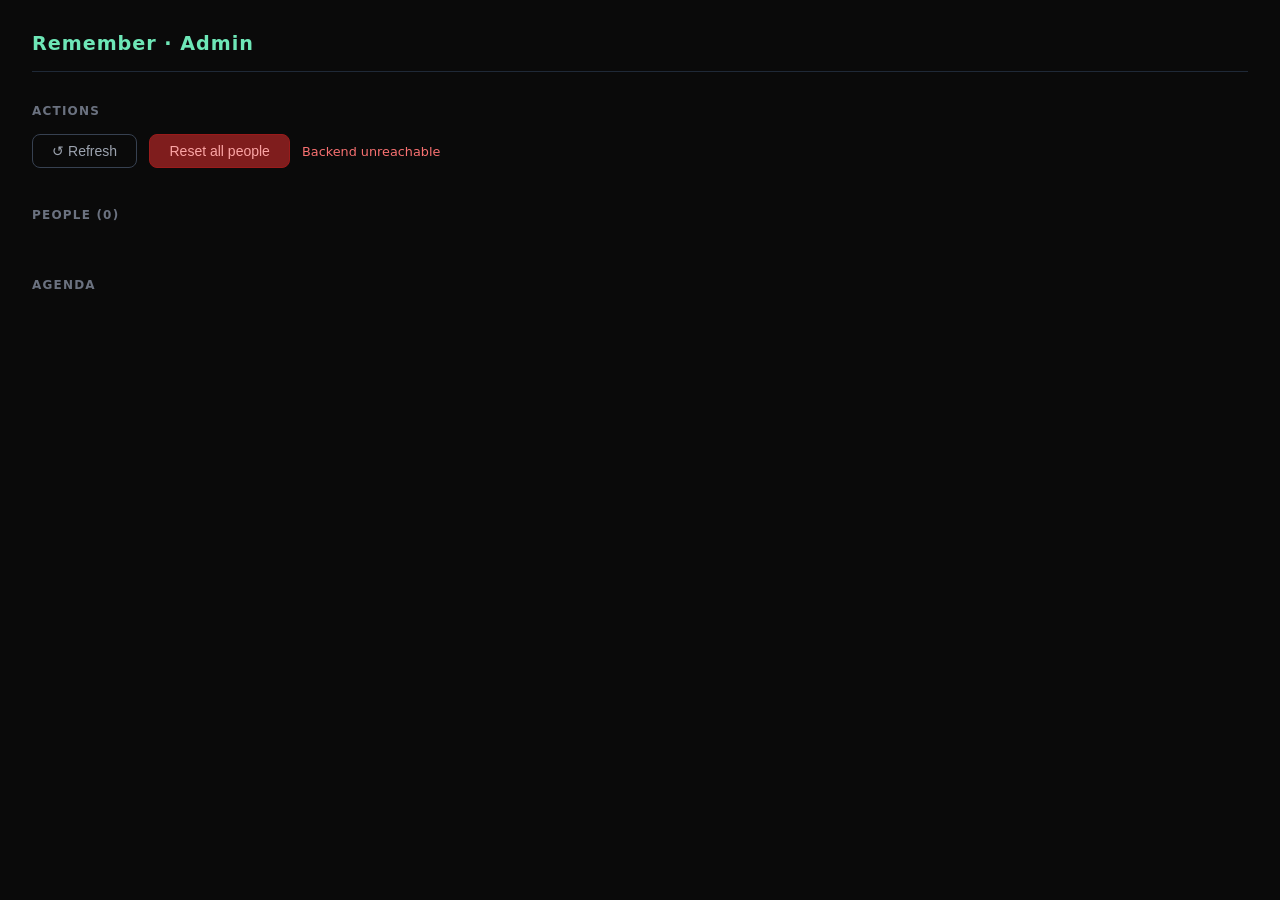
<file: frontend/admin.html>
<!DOCTYPE html>
<html lang="en">
  <head>
    <meta charset="UTF-8" />
    <meta name="viewport" content="width=device-width, initial-scale=1.0" />
    <title>Remember — Admin</title>
    <style>
      *, *::before, *::after { box-sizing: border-box; margin: 0; padding: 0; }

      body {
        background: #0a0a0a;
        color: #e5e7eb;
        font-family: "Segoe UI", system-ui, sans-serif;
        font-size: 0.95rem;
        padding: 2rem;
        min-height: 100vh;
      }

      header {
        display: flex;
        align-items: center;
        justify-content: space-between;
        margin-bottom: 2rem;
        padding-bottom: 1rem;
        border-bottom: 1px solid #1f2937;
      }

      header h1 {
        font-size: 1.2rem;
        font-weight: 600;
        letter-spacing: 0.05em;
        color: #6ee7b7;
      }

      header span {
        font-size: 0.8rem;
        color: #4b5563;
      }

      section { margin-bottom: 2.5rem; }

      section h2 {
        font-size: 0.75rem;
        text-transform: uppercase;
        letter-spacing: 0.1em;
        color: #6b7280;
        margin-bottom: 1rem;
      }

      .people-grid {
        display: grid;
        grid-template-columns: repeat(auto-fill, minmax(280px, 1fr));
        gap: 1rem;
      }

      .person-card {
        background: #111827;
        border: 1px solid #1f2937;
        border-radius: 0.75rem;
        padding: 1.2rem;
        position: relative;
      }

      .person-card h3 {
        font-size: 1rem;
        font-weight: 600;
        margin-bottom: 0.75rem;
        color: #f9fafb;
      }

      .person-card .person-id {
        font-size: 0.75rem;
        color: #4b5563;
        margin-bottom: 0.75rem;
        font-family: monospace;
      }

      .field { margin-bottom: 0.5rem; }

      .field label {
        font-size: 0.7rem;
        text-transform: uppercase;
        letter-spacing: 0.08em;
        color: #6b7280;
        display: block;
        margin-bottom: 0.15rem;
      }

      .field value {
        color: #d1d5db;
        font-size: 0.875rem;
      }

      .tags {
        display: flex;
        flex-wrap: wrap;
        gap: 0.35rem;
        margin-top: 0.15rem;
      }

      .tag {
        background: #1f2937;
        color: #6ee7b7;
        font-size: 0.75rem;
        padding: 0.15rem 0.5rem;
        border-radius: 1rem;
      }

      .descriptor-badge {
        display: inline-block;
        background: #1f2937;
        color: #4b5563;
        font-size: 0.7rem;
        padding: 0.15rem 0.5rem;
        border-radius: 1rem;
        font-family: monospace;
      }

      .delete-btn {
        position: absolute;
        top: 1rem;
        right: 1rem;
        background: none;
        border: 1px solid #374151;
        color: #6b7280;
        font-size: 0.75rem;
        padding: 0.25rem 0.6rem;
        border-radius: 0.4rem;
        cursor: pointer;
        transition: border-color 0.15s, color 0.15s;
      }

      .delete-btn:hover { border-color: #ef4444; color: #ef4444; }

      .empty {
        color: #4b5563;
        font-style: italic;
        font-size: 0.875rem;
      }

      .agenda-list {
        list-style: none;
        display: flex;
        flex-direction: column;
        gap: 0.5rem;
      }

      .agenda-list li {
        background: #111827;
        border: 1px solid #1f2937;
        border-radius: 0.5rem;
        padding: 0.6rem 1rem;
        color: #d1d5db;
      }

      .actions { display: flex; gap: 0.75rem; align-items: center; }

      .btn {
        padding: 0.5rem 1.2rem;
        border-radius: 0.5rem;
        font-size: 0.875rem;
        font-weight: 500;
        cursor: pointer;
        border: none;
        transition: background 0.15s;
      }

      .btn-ghost {
        background: none;
        border: 1px solid #374151;
        color: #9ca3af;
      }

      .btn-ghost:hover { border-color: #6b7280; color: #e5e7eb; }

      .btn-danger {
        background: #7f1d1d;
        color: #fca5a5;
        border: 1px solid #991b1b;
      }

      .btn-danger:hover { background: #991b1b; }

      .status {
        font-size: 0.8rem;
        color: #6b7280;
        transition: color 0.2s;
      }

      .status.ok { color: #6ee7b7; }
      .status.err { color: #f87171; }
    </style>
  </head>
  <body>
    <header>
      <h1>Remember · Admin</h1>
      <span id="last-updated"></span>
    </header>

    <section>
      <h2>Actions</h2>
      <div class="actions">
        <button class="btn btn-ghost" onclick="load()">↺ Refresh</button>
        <button class="btn btn-danger" onclick="resetAll()">Reset all people</button>
        <span class="status" id="status"></span>
      </div>
    </section>

    <section>
      <h2>People (<span id="people-count">0</span>)</h2>
      <div class="people-grid" id="people-grid"></div>
    </section>

    <section>
      <h2>Agenda</h2>
      <ul class="agenda-list" id="agenda-list"></ul>
    </section>

    <script>
      const API = "http://localhost:8000";

      async function load() {
        try {
          const res = await fetch(`${API}/knowledge-graph`);
          const kg = await res.json();
          render(kg);
          document.getElementById("last-updated").textContent =
            "Updated " + new Date().toLocaleTimeString();
        } catch (e) {
          setStatus("Backend unreachable", true);
        }
      }

      function render(kg) {
        const people = kg.people || {};
        const ids = Object.keys(people);
        document.getElementById("people-count").textContent = ids.length;

        const grid = document.getElementById("people-grid");
        if (ids.length === 0) {
          grid.innerHTML = '<p class="empty">No people enrolled yet.</p>';
        } else {
          grid.innerHTML = ids.map((id) => personCard(id, people[id])).join("");
        }

        const agenda = kg.agenda || [];
        const ul = document.getElementById("agenda-list");
        if (agenda.length === 0) {
          ul.innerHTML = '<li class="empty">No agenda items.</li>';
        } else {
          ul.innerHTML = agenda
            .map((item) => `<li>${esc(typeof item === "string" ? item : item.text || JSON.stringify(item))}</li>`)
            .join("");
        }
      }

      function personCard(id, p) {
        const topics = (p.topics || []).map((t) => `<span class="tag">${esc(t)}</span>`).join("");
        const descriptorBadge = Array.isArray(p.descriptor) && p.descriptor.length === 128
          ? `<span class="descriptor-badge">128-float enrolled</span>`
          : `<span class="descriptor-badge" style="color:#f87171">no descriptor</span>`;

        return `
          <div class="person-card">
            <button class="delete-btn" onclick="deletePerson('${esc(id)}')">Delete</button>
            <h3>${esc(p.display_name || id)}</h3>
            <div class="person-id">${esc(id)}</div>
            <div class="field">
              <label>Descriptor</label>
              <value>${descriptorBadge}</value>
            </div>
            ${p.relationship ? `<div class="field"><label>Relationship</label><value>${esc(p.relationship)}</value></div>` : ""}
            ${topics ? `<div class="field"><label>Topics</label><div class="tags">${topics}</div></div>` : ""}
            ${p.notes ? `<div class="field"><label>Notes</label><value>${esc(p.notes)}</value></div>` : ""}
            <div class="field">
              <label>First met</label>
              <value>${esc(p.first_met || "—")}</value>
            </div>
            <div class="field">
              <label>Last seen</label>
              <value>${p.last_seen ? new Date(p.last_seen).toLocaleString() : "—"}</value>
            </div>
          </div>`;
      }

      async function deletePerson(id) {
        if (!confirm(`Delete ${id}?`)) return;
        try {
          const res = await fetch(`${API}/admin/person/${encodeURIComponent(id)}`, { method: "DELETE" });
          if (!res.ok) throw new Error(await res.text());
          setStatus("Deleted " + id);
          load();
        } catch (e) {
          setStatus("Delete failed: " + e.message, true);
        }
      }

      async function resetAll() {
        if (!confirm("Reset all people? This cannot be undone.")) return;
        try {
          const res = await fetch(`${API}/admin/reset`, { method: "POST" });
          if (!res.ok) throw new Error(await res.text());
          setStatus("Knowledge graph reset");
          load();
        } catch (e) {
          setStatus("Reset failed: " + e.message, true);
        }
      }

      function setStatus(msg, isErr = false) {
        const el = document.getElementById("status");
        el.textContent = msg;
        el.className = "status " + (isErr ? "err" : "ok");
        setTimeout(() => { el.textContent = ""; el.className = "status"; }, 3000);
      }

      function esc(str) {
        return String(str)
          .replace(/&/g, "&amp;")
          .replace(/</g, "&lt;")
          .replace(/>/g, "&gt;")
          .replace(/"/g, "&quot;");
      }

      load();
    </script>
  </body>
</html>
</file>
